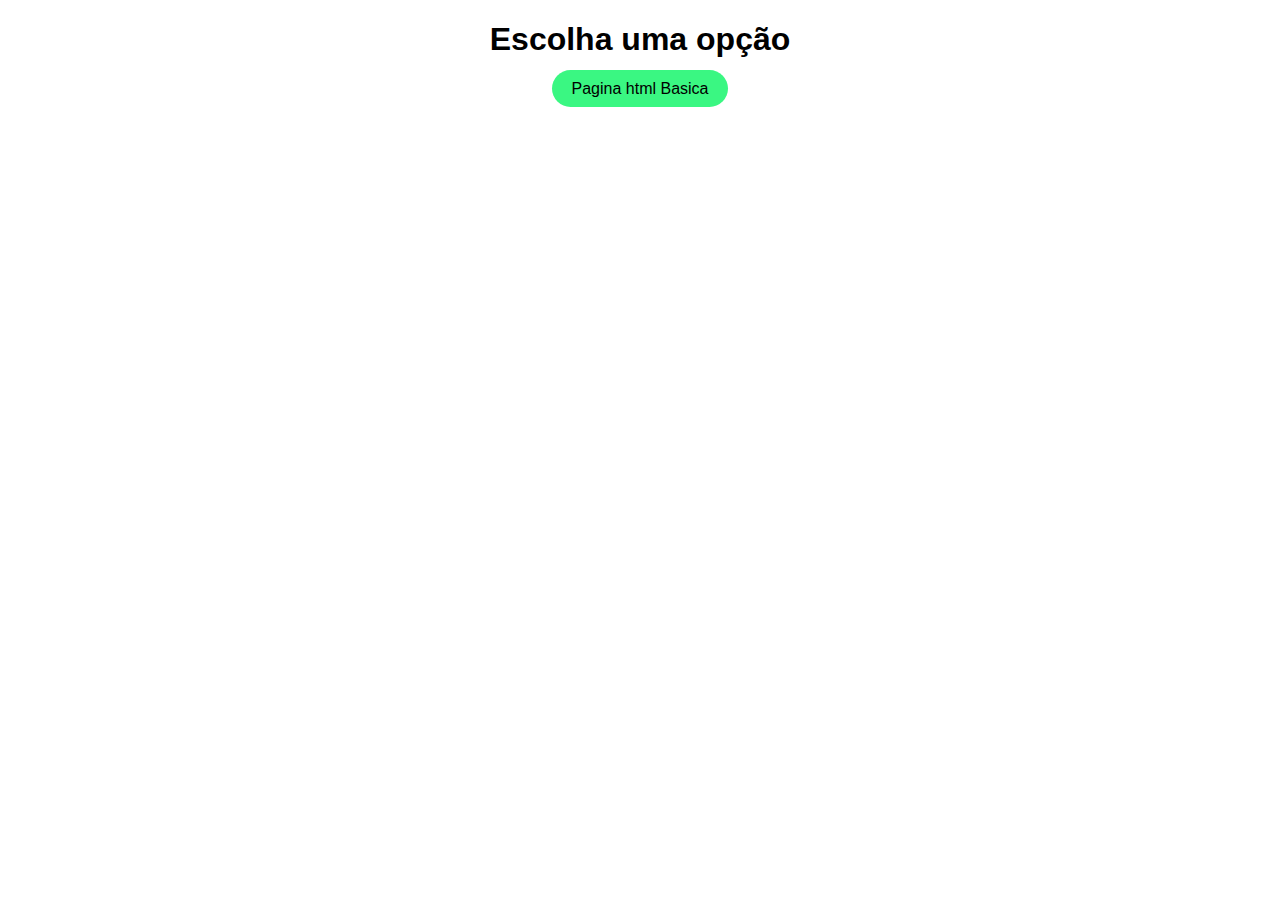
<file: 1-html-basico.html>
<!DOCTYPE html>
<html lang="pt-br">
<head>
    <meta charset="UTF-8">
    <meta name="viewport" content="width=device-width, initial-scale=1.0">
    <title>Inicial</title>
    <link rel="stylesheet" href="./styles/1-html-basico.css"
</head>
<body>
    <div class="container">

        <h1>Escolha uma opção</h1>
        <a href="./index.html">Pagina html Basica</a>
        
    </div>
    
</body>
</html>
</file>
<file: styles/1-html-basico.css>
body{
    font-family: Verdana, Geneva, Tahoma, sans-serif;
}
.container{
    text-align: center;
}
.container a {
    background-color: rgb(58, 247, 130);
    color: black;
    text-decoration: none;
    padding: 10px 20px;
    border-radius: 30px;
}

.container a:hover{
    background-color: rgb(45, 206, 107);
    color: rgb(255, 255, 255);
    border-radius: 5px;
}
</file>
